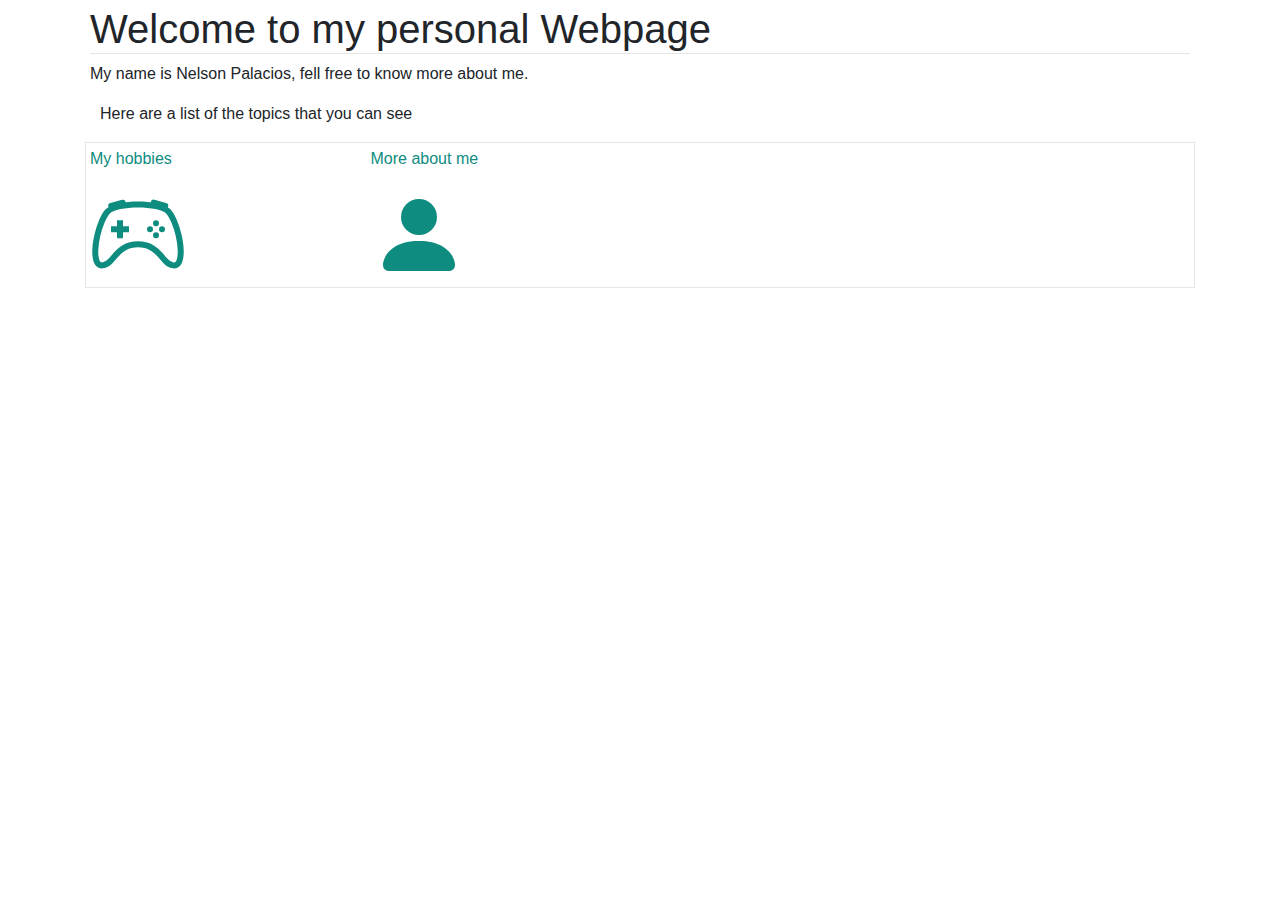
<file: index.html>
<!DOCTYPE html>
<html>
    <head>
        <title>My Webpage</title>
        <link rel="stylesheet" href="https://stackpath.bootstrapcdn.com/bootstrap/4.4.1/css/bootstrap.min.css" integrity="sha384-Vkoo8x4CGsO3+Hhxv8T/Q5PaXtkKtu6ug5TOeNV6gBiFeWPGFN9MuhOf23Q9Ifjh" crossorigin="anonymous">
        <link rel="stylesheet" href="resources/css/style.css">
        <script src="https://code.jquery.com/jquery-3.4.1.slim.min.js" integrity="sha384-J6qa4849blE2+poT4WnyKhv5vZF5SrPo0iEjwBvKU7imGFAV0wwj1yYfoRSJoZ+n" crossorigin="anonymous"></script>
        <script src="https://cdn.jsdelivr.net/npm/popper.js@1.16.0/dist/umd/popper.min.js" integrity="sha384-Q6E9RHvbIyZFJoft+2mJbHaEWldlvI9IOYy5n3zV9zzTtmI3UksdQRVvoxMfooAo" crossorigin="anonymous"></script>
        <script src="https://stackpath.bootstrapcdn.com/bootstrap/4.4.1/js/bootstrap.min.js" integrity="sha384-wfSDF2E50Y2D1uUdj0O3uMBJnjuUD4Ih7YwaYd1iqfktj0Uod8GCExl3Og8ifwB6" crossorigin="anonymous"></script>
    </head>
    <body class="container">
        <header>
          <div>
            <h1>Welcome to my personal Webpage</h1>
            <p>My name is Nelson Palacios, fell free to know more about me.</p>
          </div>
        </header>
        <section class="container">
          <p>Here are a list of the topics that you can see</p>
          <div class="row borderbox">
          <div class="col-lg-3 col-sm-6">
            <a href="hobbies.html">
            <p>My hobbies</p>
            <svg class="bi bi-controller" width="6em" height="6em" viewBox="0 0 16 16" fill="currentColor" xmlns="http://www.w3.org/2000/svg">
              <path fill-rule="evenodd" d="M11.119 2.693c.904.19 1.75.495 2.235.98.407.408.779 1.05 1.094 1.772.32.733.599 1.591.805 2.466.206.875.34 1.78.364 2.606.024.815-.059 1.602-.328 2.21a1.42 1.42 0 01-1.445.83c-.636-.067-1.115-.394-1.513-.773a11.307 11.307 0 01-.739-.809c-.126-.147-.25-.291-.368-.422-.728-.804-1.597-1.527-3.224-1.527-1.627 0-2.496.723-3.224 1.527-.119.131-.242.275-.368.422-.243.283-.494.576-.739.81-.398.378-.877.705-1.513.772a1.42 1.42 0 01-1.445-.83c-.27-.608-.352-1.395-.329-2.21.024-.826.16-1.73.365-2.606.206-.875.486-1.733.805-2.466.315-.722.687-1.364 1.094-1.772.486-.485 1.331-.79 2.235-.98.932-.196 2.03-.292 3.119-.292 1.089 0 2.187.096 3.119.292zm-6.032.979c-.877.185-1.469.443-1.733.708-.276.276-.587.783-.885 1.465a13.748 13.748 0 00-.748 2.295 12.351 12.351 0 00-.339 2.406c-.022.755.062 1.368.243 1.776a.42.42 0 00.426.24c.327-.034.61-.199.929-.502.212-.202.4-.423.615-.674.133-.156.276-.323.44-.505C4.861 9.97 5.978 9.026 8 9.026s3.139.943 3.965 1.855c.164.182.307.35.44.505.214.25.403.472.615.674.318.303.601.468.929.503a.42.42 0 00.426-.241c.18-.408.265-1.02.243-1.776a12.354 12.354 0 00-.339-2.406 13.753 13.753 0 00-.748-2.295c-.298-.682-.61-1.19-.885-1.465-.264-.265-.856-.523-1.733-.708-.85-.179-1.877-.27-2.913-.27-1.036 0-2.063.091-2.913.27z" clip-rule="evenodd"/>
              <path d="M11.5 6.026a.5.5 0 11-1 0 .5.5 0 011 0zm-1 1a.5.5 0 11-1 0 .5.5 0 011 0zm2 0a.5.5 0 11-1 0 .5.5 0 011 0zm-1 1a.5.5 0 11-1 0 .5.5 0 011 0zm-7-2.5h1v3h-1v-3z"/>
              <path d="M3.5 6.526h3v1h-3v-1zM3.051 3.26a.5.5 0 01.354-.613l1.932-.518a.5.5 0 01.258.966l-1.932.518a.5.5 0 01-.612-.354zm9.976 0a.5.5 0 00-.353-.613l-1.932-.518a.5.5 0 10-.259.966l1.932.518a.5.5 0 00.612-.354z"/>
            </svg>
            </a>
          </div>
          <div class="col-lg-3 col-sm-6">
            <a href="personal.html">
            <p>More about me</p>
            <svg class="bi bi-person-fill" width="6em" height="6em" viewBox="0 0 16 16" fill="currentColor" xmlns="http://www.w3.org/2000/svg">
                <path fill-rule="evenodd" d="M3 14s-1 0-1-1 1-4 6-4 6 3 6 4-1 1-1 1H3zm5-6a3 3 0 100-6 3 3 0 000 6z" clip-rule="evenodd"/>
              </svg>
              </a>
          </div>
          </div>
        </section>
    </body>
</html>
</file>
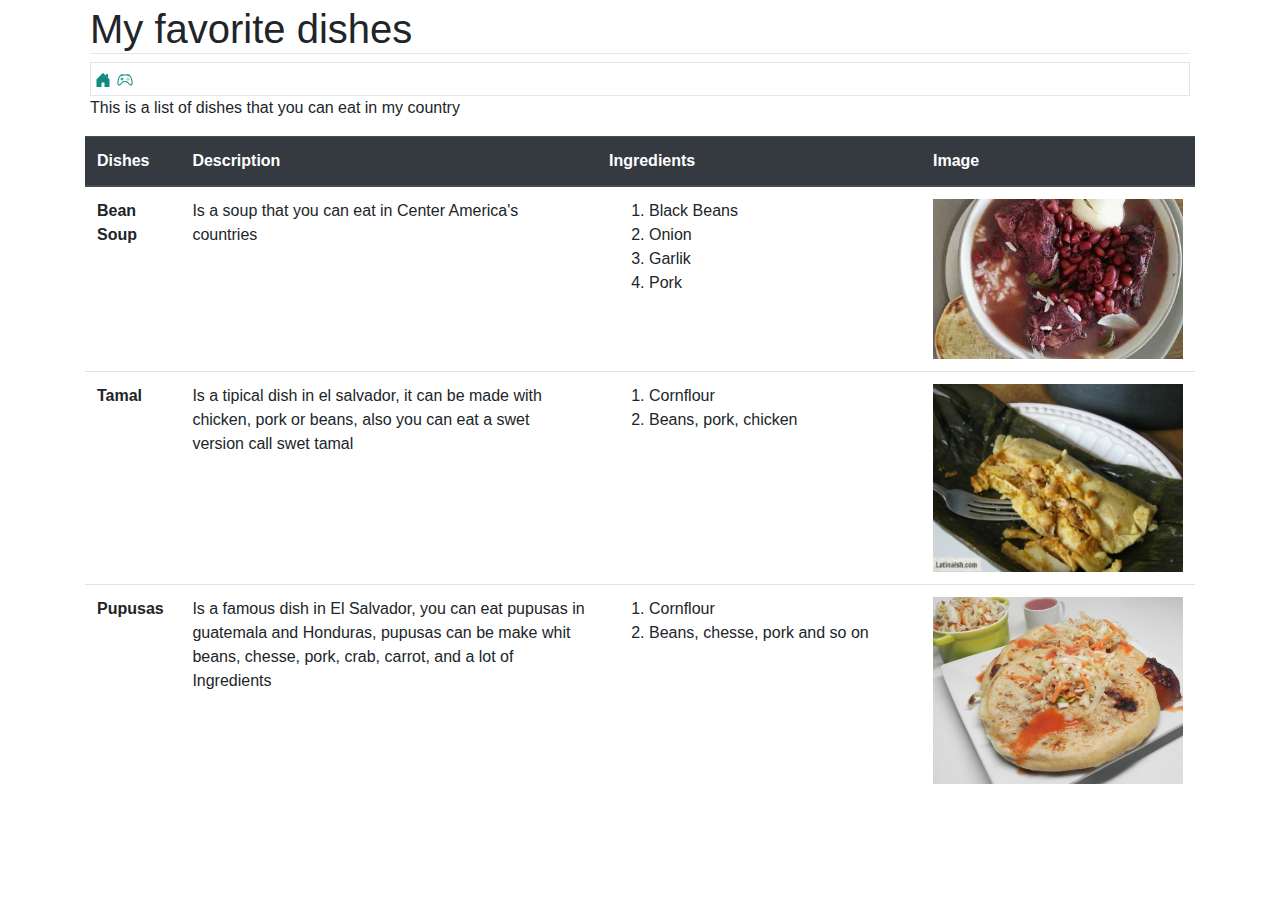
<file: cook.html>
<!DOCTYPE html>
<html>
    <head>
        <title>My favorite dishes</title>
        <link rel="stylesheet" href="https://stackpath.bootstrapcdn.com/bootstrap/4.4.1/css/bootstrap.min.css" integrity="sha384-Vkoo8x4CGsO3+Hhxv8T/Q5PaXtkKtu6ug5TOeNV6gBiFeWPGFN9MuhOf23Q9Ifjh" crossorigin="anonymous">
        <link rel="stylesheet" href="resources/css/style.css">
        <script src="https://code.jquery.com/jquery-3.4.1.slim.min.js" integrity="sha384-J6qa4849blE2+poT4WnyKhv5vZF5SrPo0iEjwBvKU7imGFAV0wwj1yYfoRSJoZ+n" crossorigin="anonymous"></script>
        <script src="https://cdn.jsdelivr.net/npm/popper.js@1.16.0/dist/umd/popper.min.js" integrity="sha384-Q6E9RHvbIyZFJoft+2mJbHaEWldlvI9IOYy5n3zV9zzTtmI3UksdQRVvoxMfooAo" crossorigin="anonymous"></script>
        <script src="https://stackpath.bootstrapcdn.com/bootstrap/4.4.1/js/bootstrap.min.js" integrity="sha384-wfSDF2E50Y2D1uUdj0O3uMBJnjuUD4Ih7YwaYd1iqfktj0Uod8GCExl3Og8ifwB6" crossorigin="anonymous"></script>
    </head>
    <body class="container">
        <header>
          <div>
            <h1>My favorite dishes</h1>
          </div>
          <div class="container">
          <div class="borderbox row">
          <div>
            <a href="index.html"><svg class="bi bi-house-door-fill" width="1em" height="1em" viewBox="0 0 16 16" fill="currentColor" xmlns="http://www.w3.org/2000/svg">
              <path d="M6.5 10.995V14.5a.5.5 0 01-.5.5H2a.5.5 0 01-.5-.5v-7a.5.5 0 01.146-.354l6-6a.5.5 0 01.708 0l6 6a.5.5 0 01.146.354v7a.5.5 0 01-.5.5h-4a.5.5 0 01-.5-.5V11c0-.25-.25-.5-.5-.5H7c-.25 0-.5.25-.5.495z"/>
              <path fill-rule="evenodd" d="M13 2.5V6l-2-2V2.5a.5.5 0 01.5-.5h1a.5.5 0 01.5.5z" clip-rule="evenodd"/>
            </svg>
          </a>
          </div>
          <div>
            <a href="hobbies.html"><svg class="bi bi-controller" width="1em" height="1em" viewBox="0 0 16 16" fill="currentColor" xmlns="http://www.w3.org/2000/svg">
              <path fill-rule="evenodd" d="M11.119 2.693c.904.19 1.75.495 2.235.98.407.408.779 1.05 1.094 1.772.32.733.599 1.591.805 2.466.206.875.34 1.78.364 2.606.024.815-.059 1.602-.328 2.21a1.42 1.42 0 01-1.445.83c-.636-.067-1.115-.394-1.513-.773a11.307 11.307 0 01-.739-.809c-.126-.147-.25-.291-.368-.422-.728-.804-1.597-1.527-3.224-1.527-1.627 0-2.496.723-3.224 1.527-.119.131-.242.275-.368.422-.243.283-.494.576-.739.81-.398.378-.877.705-1.513.772a1.42 1.42 0 01-1.445-.83c-.27-.608-.352-1.395-.329-2.21.024-.826.16-1.73.365-2.606.206-.875.486-1.733.805-2.466.315-.722.687-1.364 1.094-1.772.486-.485 1.331-.79 2.235-.98.932-.196 2.03-.292 3.119-.292 1.089 0 2.187.096 3.119.292zm-6.032.979c-.877.185-1.469.443-1.733.708-.276.276-.587.783-.885 1.465a13.748 13.748 0 00-.748 2.295 12.351 12.351 0 00-.339 2.406c-.022.755.062 1.368.243 1.776a.42.42 0 00.426.24c.327-.034.61-.199.929-.502.212-.202.4-.423.615-.674.133-.156.276-.323.44-.505C4.861 9.97 5.978 9.026 8 9.026s3.139.943 3.965 1.855c.164.182.307.35.44.505.214.25.403.472.615.674.318.303.601.468.929.503a.42.42 0 00.426-.241c.18-.408.265-1.02.243-1.776a12.354 12.354 0 00-.339-2.406 13.753 13.753 0 00-.748-2.295c-.298-.682-.61-1.19-.885-1.465-.264-.265-.856-.523-1.733-.708-.85-.179-1.877-.27-2.913-.27-1.036 0-2.063.091-2.913.27z" clip-rule="evenodd"/>
              <path d="M11.5 6.026a.5.5 0 11-1 0 .5.5 0 011 0zm-1 1a.5.5 0 11-1 0 .5.5 0 011 0zm2 0a.5.5 0 11-1 0 .5.5 0 011 0zm-1 1a.5.5 0 11-1 0 .5.5 0 011 0zm-7-2.5h1v3h-1v-3z"/>
              <path d="M3.5 6.526h3v1h-3v-1zM3.051 3.26a.5.5 0 01.354-.613l1.932-.518a.5.5 0 01.258.966l-1.932.518a.5.5 0 01-.612-.354zm9.976 0a.5.5 0 00-.353-.613l-1.932-.518a.5.5 0 10-.259.966l1.932.518a.5.5 0 00.612-.354z"/>
            </svg></a>
          </div>
        </div>
          </div>
          <p>This is a list of dishes that you can eat in my country</p>
        </header>
        <section>
          <div class="table-responsive">
          <table class="table">
            <thead class="thead-dark">
            <tr>
              <th scope="col">Dishes</th>
              <th scope="col">Description</th>
              <th scope="col">Ingredients</th>
              <th scope="col">Image</th>
            </tr>
            </thead>
            <tr>
              <th scope="row">Bean Soup</th>
              <td>Is a soup that you can eat in Center America's countries</td>
              <td>
                <ol>
                  <li>Black Beans</li>
                  <li>Onion</li>
                  <li>Garlik</li>
                  <li>Pork</li>
                </ol>
            </td>
              <td><img src="resources/img/bean.jpg" alt="Bean Soup" width="250px"></td>
            </tr>
            <tr>
              <th scope="row">Tamal</th>
              <td>Is a tipical dish in el salvador, it can be made with chicken, pork or beans, also you can eat a swet version call swet tamal</td>
              <td>
                <ol>
                  <li>Cornflour</li>
                  <li>Beans, pork, chicken</li>
                </ol>
            </td>
              <td><img src="resources/img/tamal.jpg" alt="Tamal" width="250px"></td>
            </tr>
            <tr>
              <th scope="row">Pupusas</th>
              <td>Is a famous dish in El Salvador, you can eat pupusas in guatemala and Honduras, pupusas can be  make whit beans, chesse, pork, crab, carrot, and a lot of Ingredients</td>
              <td>
                <ol>
                  <li>Cornflour</li>
                  <li>Beans, chesse, pork and so on</li>
                </ol>
            </td>
              <td><img src="resources/img/pupusa.jpg" alt="Tamal" width="250px"></td>
            </tr>
          </table>
          </div>
        </section>
    </body>
</html>
</file>
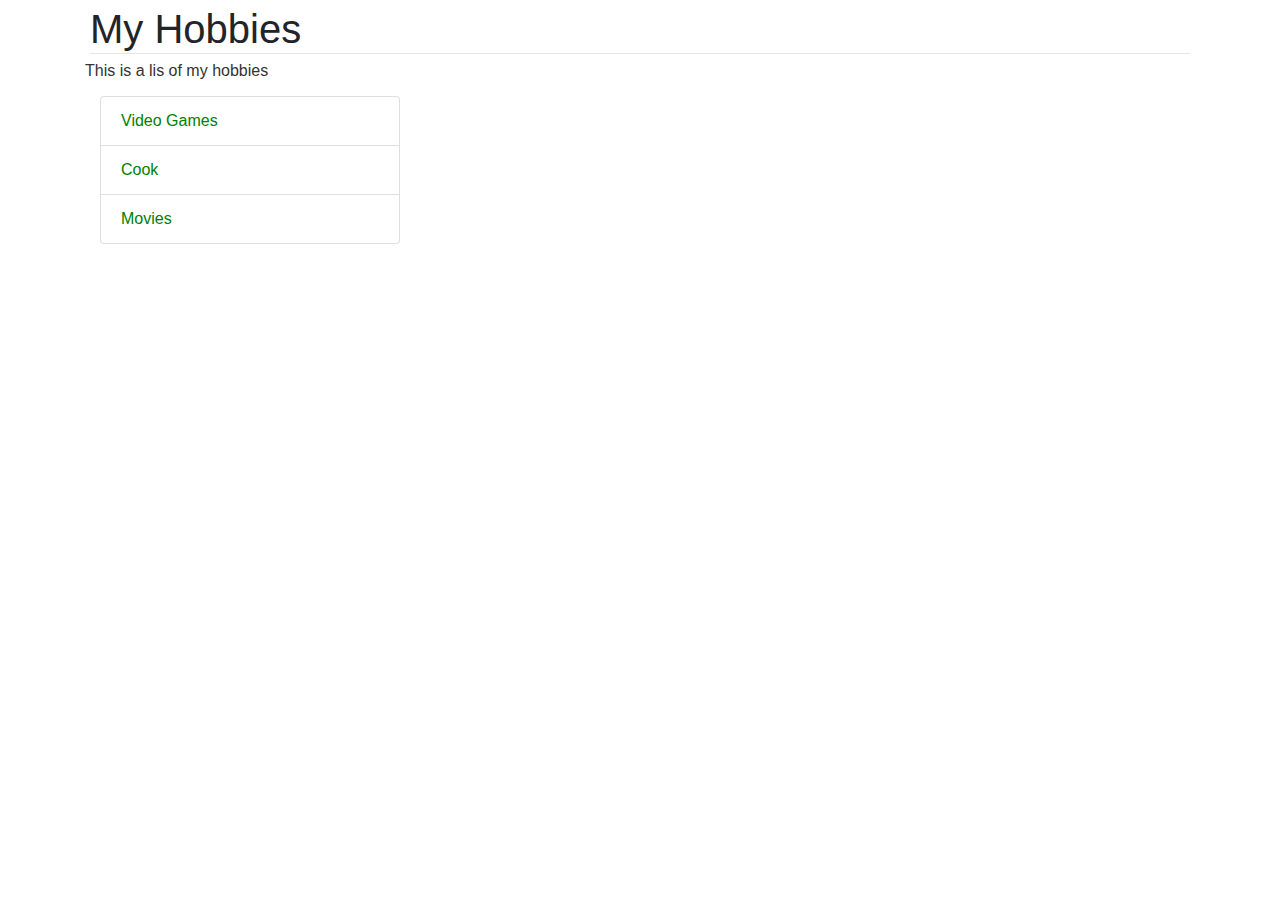
<file: hobbies.html>
<!DOCTYPE html>
<html>
    <head>
        <title>My Webpage</title>
        <link rel="stylesheet" href="https://stackpath.bootstrapcdn.com/bootstrap/4.4.1/css/bootstrap.min.css" integrity="sha384-Vkoo8x4CGsO3+Hhxv8T/Q5PaXtkKtu6ug5TOeNV6gBiFeWPGFN9MuhOf23Q9Ifjh" crossorigin="anonymous">
        <link rel="stylesheet" href="resources/css/style.css">
        <link rel="stylesheet" href="resources/css/fontstyle.css">
        <script src="https://code.jquery.com/jquery-3.4.1.slim.min.js" integrity="sha384-J6qa4849blE2+poT4WnyKhv5vZF5SrPo0iEjwBvKU7imGFAV0wwj1yYfoRSJoZ+n" crossorigin="anonymous"></script>
        <script src="https://cdn.jsdelivr.net/npm/popper.js@1.16.0/dist/umd/popper.min.js" integrity="sha384-Q6E9RHvbIyZFJoft+2mJbHaEWldlvI9IOYy5n3zV9zzTtmI3UksdQRVvoxMfooAo" crossorigin="anonymous"></script>
        <script src="https://stackpath.bootstrapcdn.com/bootstrap/4.4.1/js/bootstrap.min.js" integrity="sha384-wfSDF2E50Y2D1uUdj0O3uMBJnjuUD4Ih7YwaYd1iqfktj0Uod8GCExl3Og8ifwB6" crossorigin="anonymous"></script>
    </head>
    <body class="container">
        <header>
          <div>
            <h1>My Hobbies</h1>
          </div>
        </header>
        <section>
          <p>This is a lis of my hobbies</p>
          <div class="container">
            <ol class="list-group">
              <li class="list-group-item"><a href="videogames.html">Video Games</a></li>
              <li class="list-group-item"><a href="cook.html">Cook</a></li>
              <li class="list-group-item"><a href="movies.html">Movies</a></li>
            </ol>
          </div>
        </section>

    </body>
</html>
</file>
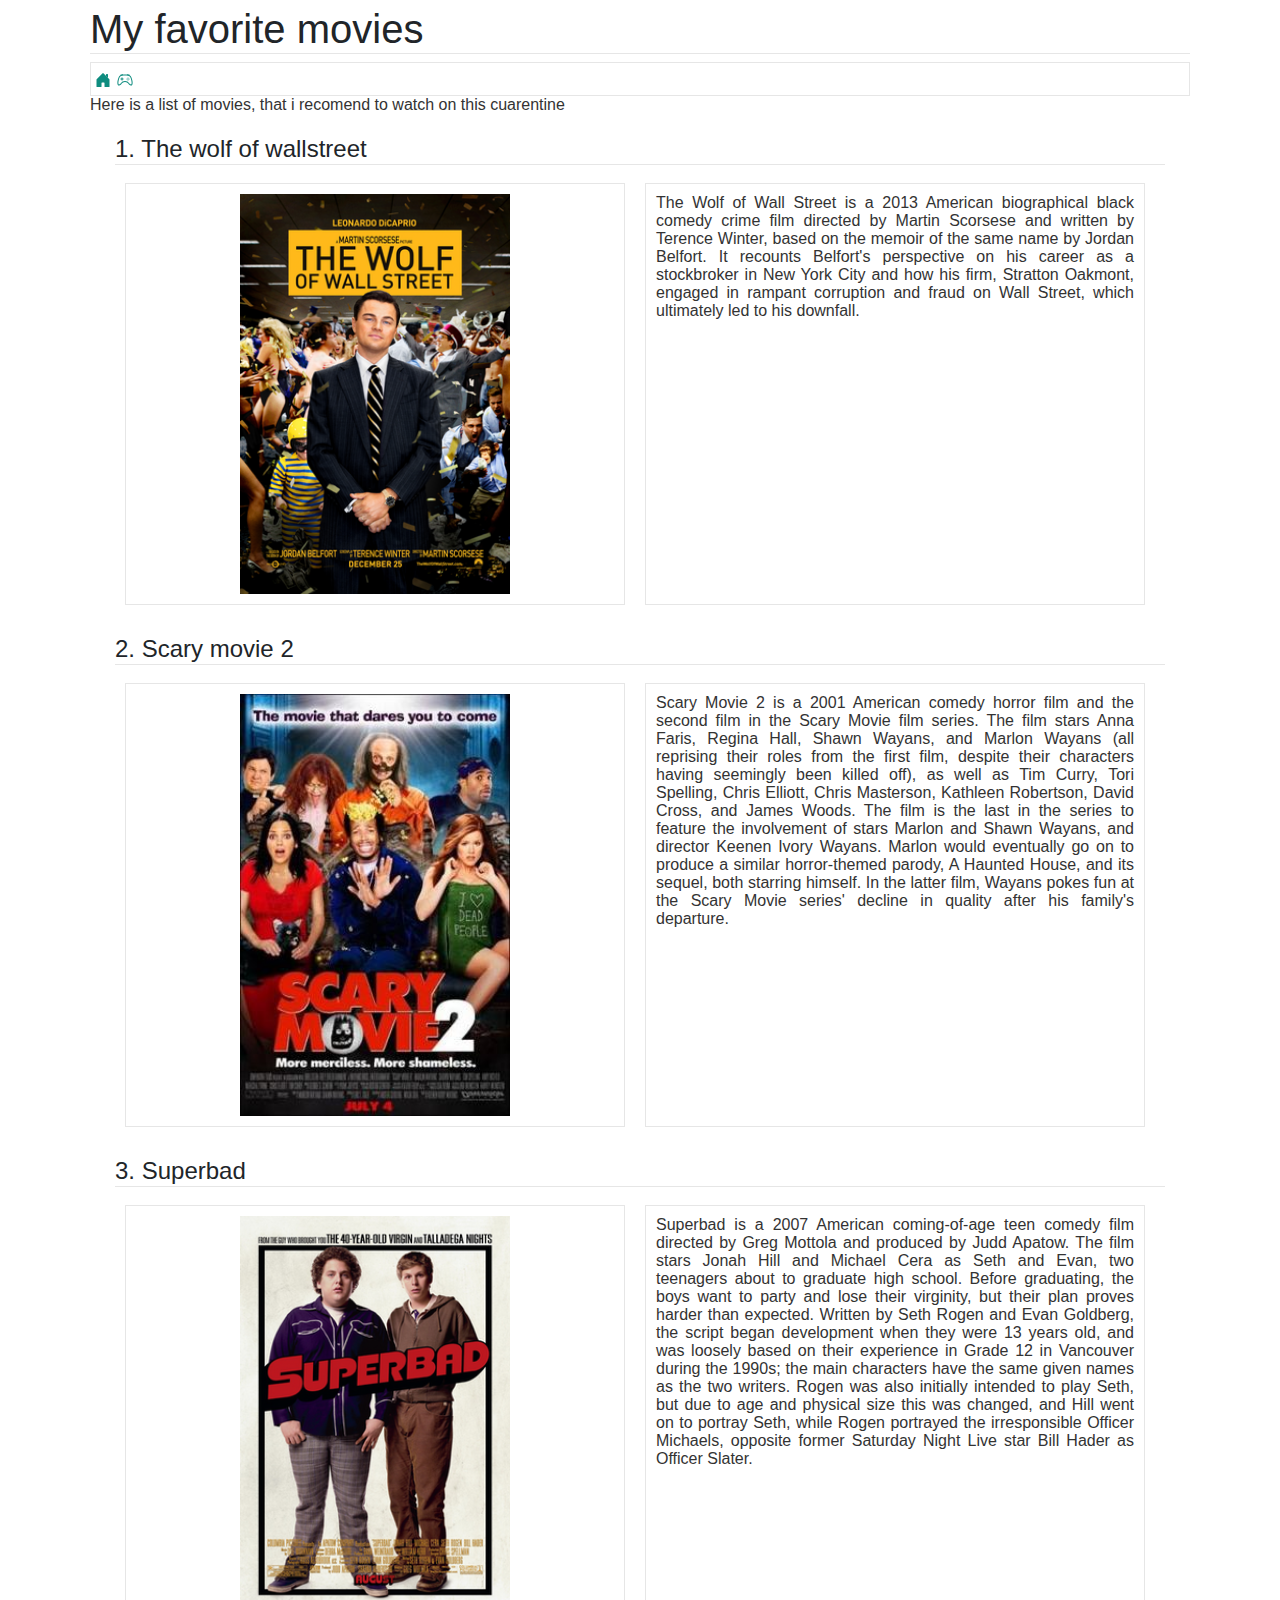
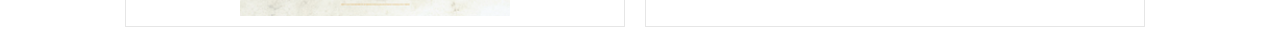
<file: movies.html>
<!DOCTYPE html>
<html>
    <head>
        <title>My Favorite Movies</title>
        <link rel="stylesheet" href="https://stackpath.bootstrapcdn.com/bootstrap/4.4.1/css/bootstrap.min.css" integrity="sha384-Vkoo8x4CGsO3+Hhxv8T/Q5PaXtkKtu6ug5TOeNV6gBiFeWPGFN9MuhOf23Q9Ifjh" crossorigin="anonymous">
        <link rel="stylesheet" href="resources/css/style.css">
        <link rel="stylesheet" href="resources/css/fontstyle.css">
        <script src="https://code.jquery.com/jquery-3.4.1.slim.min.js" integrity="sha384-J6qa4849blE2+poT4WnyKhv5vZF5SrPo0iEjwBvKU7imGFAV0wwj1yYfoRSJoZ+n" crossorigin="anonymous"></script>
        <script src="https://cdn.jsdelivr.net/npm/popper.js@1.16.0/dist/umd/popper.min.js" integrity="sha384-Q6E9RHvbIyZFJoft+2mJbHaEWldlvI9IOYy5n3zV9zzTtmI3UksdQRVvoxMfooAo" crossorigin="anonymous"></script>
        <script src="https://stackpath.bootstrapcdn.com/bootstrap/4.4.1/js/bootstrap.min.js" integrity="sha384-wfSDF2E50Y2D1uUdj0O3uMBJnjuUD4Ih7YwaYd1iqfktj0Uod8GCExl3Og8ifwB6" crossorigin="anonymous"></script>
    </head>
    <body class="container">
      <header>
        <div>
          <h1>My favorite movies</h1>
        </div>
        <div class="container">
        <div class="borderbox row">
        <div>
          <a href="index.html"><svg class="bi bi-house-door-fill" width="1em" height="1em" viewBox="0 0 16 16" fill="currentColor" xmlns="http://www.w3.org/2000/svg">
            <path d="M6.5 10.995V14.5a.5.5 0 01-.5.5H2a.5.5 0 01-.5-.5v-7a.5.5 0 01.146-.354l6-6a.5.5 0 01.708 0l6 6a.5.5 0 01.146.354v7a.5.5 0 01-.5.5h-4a.5.5 0 01-.5-.5V11c0-.25-.25-.5-.5-.5H7c-.25 0-.5.25-.5.495z"/>
            <path fill-rule="evenodd" d="M13 2.5V6l-2-2V2.5a.5.5 0 01.5-.5h1a.5.5 0 01.5.5z" clip-rule="evenodd"/>
          </svg>
        </a>
        </div>
        <div>
          <a href="hobbies.html"><svg class="bi bi-controller" width="1em" height="1em" viewBox="0 0 16 16" fill="currentColor" xmlns="http://www.w3.org/2000/svg">
            <path fill-rule="evenodd" d="M11.119 2.693c.904.19 1.75.495 2.235.98.407.408.779 1.05 1.094 1.772.32.733.599 1.591.805 2.466.206.875.34 1.78.364 2.606.024.815-.059 1.602-.328 2.21a1.42 1.42 0 01-1.445.83c-.636-.067-1.115-.394-1.513-.773a11.307 11.307 0 01-.739-.809c-.126-.147-.25-.291-.368-.422-.728-.804-1.597-1.527-3.224-1.527-1.627 0-2.496.723-3.224 1.527-.119.131-.242.275-.368.422-.243.283-.494.576-.739.81-.398.378-.877.705-1.513.772a1.42 1.42 0 01-1.445-.83c-.27-.608-.352-1.395-.329-2.21.024-.826.16-1.73.365-2.606.206-.875.486-1.733.805-2.466.315-.722.687-1.364 1.094-1.772.486-.485 1.331-.79 2.235-.98.932-.196 2.03-.292 3.119-.292 1.089 0 2.187.096 3.119.292zm-6.032.979c-.877.185-1.469.443-1.733.708-.276.276-.587.783-.885 1.465a13.748 13.748 0 00-.748 2.295 12.351 12.351 0 00-.339 2.406c-.022.755.062 1.368.243 1.776a.42.42 0 00.426.24c.327-.034.61-.199.929-.502.212-.202.4-.423.615-.674.133-.156.276-.323.44-.505C4.861 9.97 5.978 9.026 8 9.026s3.139.943 3.965 1.855c.164.182.307.35.44.505.214.25.403.472.615.674.318.303.601.468.929.503a.42.42 0 00.426-.241c.18-.408.265-1.02.243-1.776a12.354 12.354 0 00-.339-2.406 13.753 13.753 0 00-.748-2.295c-.298-.682-.61-1.19-.885-1.465-.264-.265-.856-.523-1.733-.708-.85-.179-1.877-.27-2.913-.27-1.036 0-2.063.091-2.913.27z" clip-rule="evenodd"/>
            <path d="M11.5 6.026a.5.5 0 11-1 0 .5.5 0 011 0zm-1 1a.5.5 0 11-1 0 .5.5 0 011 0zm2 0a.5.5 0 11-1 0 .5.5 0 011 0zm-1 1a.5.5 0 11-1 0 .5.5 0 011 0zm-7-2.5h1v3h-1v-3z"/>
            <path d="M3.5 6.526h3v1h-3v-1zM3.051 3.26a.5.5 0 01.354-.613l1.932-.518a.5.5 0 01.258.966l-1.932.518a.5.5 0 01-.612-.354zm9.976 0a.5.5 0 00-.353-.613l-1.932-.518a.5.5 0 10-.259.966l1.932.518a.5.5 0 00.612-.354z"/>
          </svg></a>
        </div>
      </div>
        </div>
        <p>Here is a list of movies, that i recomend to watch on this cuarentine</p>
      </header>
      <section>

        <div class="container">
          <div class="boxcontent">
            <h4>1. The wolf of wallstreet</h4>
            <div class="boxitem">
              <div class="boximg">
                <img src="resources/img/wolf.png" alt="The wolf">
              </div>
              <div class="text-div">
                <p>The Wolf of Wall Street is a 2013 American biographical black comedy crime film directed by Martin Scorsese and written by Terence Winter, based on the memoir of the same name by Jordan Belfort. It recounts Belfort's perspective on his career as a stockbroker in New York City and how his firm, Stratton Oakmont, engaged in rampant corruption and fraud on Wall Street, which ultimately led to his downfall.  </p>
              </div>
            </div>
            </div>
            <div class="boxcontent">
            <h4>2. Scary movie 2</h4>
            <div class="boxitem">
              <div class="boximg">
                <img src="resources/img/scary.jpg" alt="Scary movie 2">
              </div>
              <div class="text-div">
                <p>Scary Movie 2 is a 2001 American comedy horror film and the second film in the Scary Movie film series. The film stars Anna Faris, Regina Hall, Shawn Wayans, and Marlon Wayans (all reprising their roles from the first film, despite their characters having seemingly been killed off), as well as Tim Curry, Tori Spelling, Chris Elliott, Chris Masterson, Kathleen Robertson, David Cross, and James Woods. The film is the last in the series to feature the involvement of stars Marlon and Shawn Wayans, and director Keenen Ivory Wayans. Marlon would eventually go on to produce a similar horror-themed parody, A Haunted House, and its sequel, both starring himself. In the latter film, Wayans pokes fun at the Scary Movie series' decline in quality after his family's departure.</p>
              </div>
            </div>
            </div>
            <div class="boxcontent">
            <h4>3. Superbad</h4>
            <div class="boxitem">
              <div class="boximg">
                <img src="resources/img/bad.png" alt="superbad">
              </div>
              <div class="text-div">
                <p>Superbad is a 2007 American coming-of-age teen comedy film directed by Greg Mottola and produced by Judd Apatow. The film stars Jonah Hill and Michael Cera as Seth and Evan, two teenagers about to graduate high school. Before graduating, the boys want to party and lose their virginity, but their plan proves harder than expected. Written by Seth Rogen and Evan Goldberg, the script began development when they were 13 years old, and was loosely based on their experience in Grade 12 in Vancouver during the 1990s; the main characters have the same given names as the two writers. Rogen was also initially intended to play Seth, but due to age and physical size this was changed, and Hill went on to portray Seth, while Rogen portrayed the irresponsible Officer Michaels, opposite former Saturday Night Live star Bill Hader as Officer Slater.</p>
              </div>
            </div>
            </div>
        </div>
      </section>
    </body>
</html>
</file>
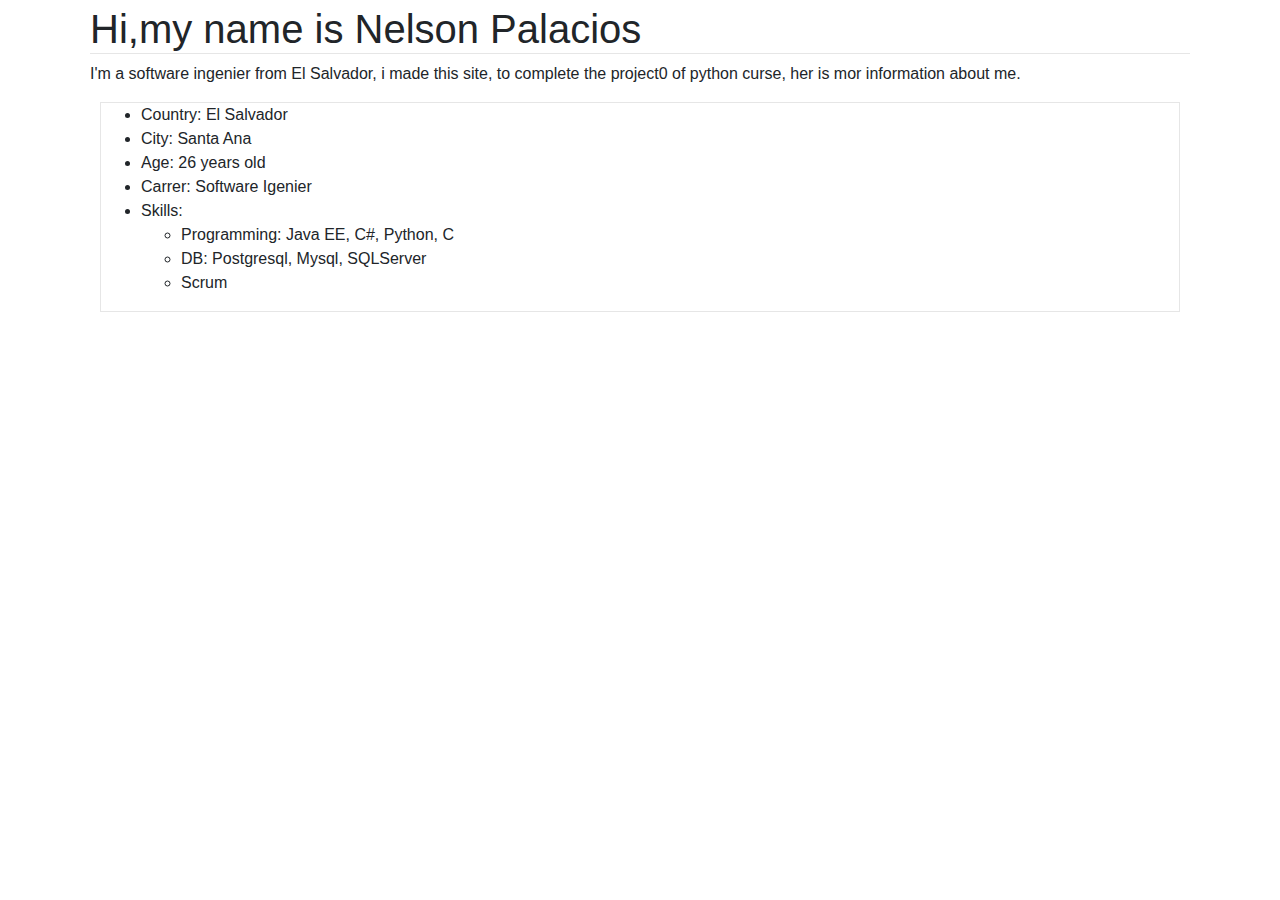
<file: personal.html>
<!DOCTYPE html>
<html>
    <head>
        <title>My favorite dishes</title>
        <link rel="stylesheet" href="https://stackpath.bootstrapcdn.com/bootstrap/4.4.1/css/bootstrap.min.css" integrity="sha384-Vkoo8x4CGsO3+Hhxv8T/Q5PaXtkKtu6ug5TOeNV6gBiFeWPGFN9MuhOf23Q9Ifjh" crossorigin="anonymous">
        <link rel="stylesheet" href="resources/css/style.css">
        <script src="https://code.jquery.com/jquery-3.4.1.slim.min.js" integrity="sha384-J6qa4849blE2+poT4WnyKhv5vZF5SrPo0iEjwBvKU7imGFAV0wwj1yYfoRSJoZ+n" crossorigin="anonymous"></script>
        <script src="https://cdn.jsdelivr.net/npm/popper.js@1.16.0/dist/umd/popper.min.js" integrity="sha384-Q6E9RHvbIyZFJoft+2mJbHaEWldlvI9IOYy5n3zV9zzTtmI3UksdQRVvoxMfooAo" crossorigin="anonymous"></script>
        <script src="https://stackpath.bootstrapcdn.com/bootstrap/4.4.1/js/bootstrap.min.js" integrity="sha384-wfSDF2E50Y2D1uUdj0O3uMBJnjuUD4Ih7YwaYd1iqfktj0Uod8GCExl3Og8ifwB6" crossorigin="anonymous"></script>
    </head>
    <body class="container">
        <header>
          <div>
            <h1>Hi,my name is Nelson Palacios</h1>
            <p>I'm a software ingenier from El Salvador, i made this site, to complete the project0 of python curse, her is mor information about me.</p>
          </div>
        </header>
        <section class="container">
          <div id="infbox">
        <ul>
          <li>Country: El Salvador</li>
          <li>City: Santa Ana</li>
          <li>Age: 26 years old</li>
          <li>Carrer: Software Igenier</li>
          <li>Skills:
            <ul>
              <li>Programming: Java EE, C#, Python, C</li>
              <li>DB: Postgresql, Mysql, SQLServer</li>
              <li>Scrum</li>
            </ul>
          </li>
        </ul>
        </div>
        </section>
    </body>
</html>
</file>
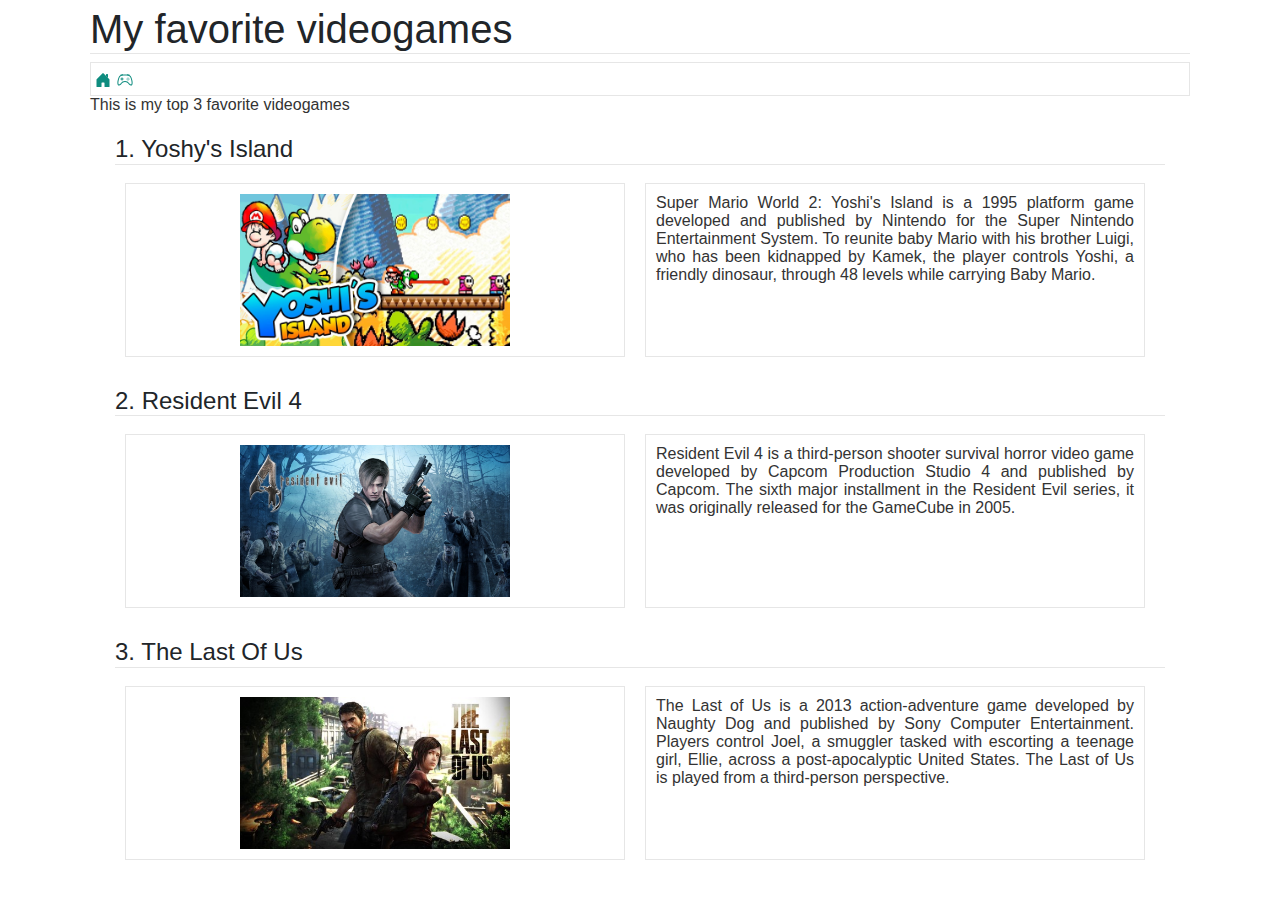
<file: videogames.html>
<!DOCTYPE html>
<html>
    <head>
        <title>My Webpage</title>
        <link rel="stylesheet" href="https://stackpath.bootstrapcdn.com/bootstrap/4.4.1/css/bootstrap.min.css" integrity="sha384-Vkoo8x4CGsO3+Hhxv8T/Q5PaXtkKtu6ug5TOeNV6gBiFeWPGFN9MuhOf23Q9Ifjh" crossorigin="anonymous">
        <link rel="stylesheet" href="resources/css/style.css">
        <link rel="stylesheet" href="resources/css/fontstyle.css">
        <script src="https://code.jquery.com/jquery-3.4.1.slim.min.js" integrity="sha384-J6qa4849blE2+poT4WnyKhv5vZF5SrPo0iEjwBvKU7imGFAV0wwj1yYfoRSJoZ+n" crossorigin="anonymous"></script>
        <script src="https://cdn.jsdelivr.net/npm/popper.js@1.16.0/dist/umd/popper.min.js" integrity="sha384-Q6E9RHvbIyZFJoft+2mJbHaEWldlvI9IOYy5n3zV9zzTtmI3UksdQRVvoxMfooAo" crossorigin="anonymous"></script>
        <script src="https://stackpath.bootstrapcdn.com/bootstrap/4.4.1/js/bootstrap.min.js" integrity="sha384-wfSDF2E50Y2D1uUdj0O3uMBJnjuUD4Ih7YwaYd1iqfktj0Uod8GCExl3Og8ifwB6" crossorigin="anonymous"></script>
    </head>
    <body class="container">
      <header>
        <div>
          <h1>My favorite videogames</h1>
        </div>
        <div class="container">
        <div class="borderbox row">
        <div>
          <a href="index.html"><svg class="bi bi-house-door-fill" width="1em" height="1em" viewBox="0 0 16 16" fill="currentColor" xmlns="http://www.w3.org/2000/svg">
            <path d="M6.5 10.995V14.5a.5.5 0 01-.5.5H2a.5.5 0 01-.5-.5v-7a.5.5 0 01.146-.354l6-6a.5.5 0 01.708 0l6 6a.5.5 0 01.146.354v7a.5.5 0 01-.5.5h-4a.5.5 0 01-.5-.5V11c0-.25-.25-.5-.5-.5H7c-.25 0-.5.25-.5.495z"/>
            <path fill-rule="evenodd" d="M13 2.5V6l-2-2V2.5a.5.5 0 01.5-.5h1a.5.5 0 01.5.5z" clip-rule="evenodd"/>
          </svg>
        </a>
        </div>
        <div>
          <a href="hobbies.html"><svg class="bi bi-controller" width="1em" height="1em" viewBox="0 0 16 16" fill="currentColor" xmlns="http://www.w3.org/2000/svg">
            <path fill-rule="evenodd" d="M11.119 2.693c.904.19 1.75.495 2.235.98.407.408.779 1.05 1.094 1.772.32.733.599 1.591.805 2.466.206.875.34 1.78.364 2.606.024.815-.059 1.602-.328 2.21a1.42 1.42 0 01-1.445.83c-.636-.067-1.115-.394-1.513-.773a11.307 11.307 0 01-.739-.809c-.126-.147-.25-.291-.368-.422-.728-.804-1.597-1.527-3.224-1.527-1.627 0-2.496.723-3.224 1.527-.119.131-.242.275-.368.422-.243.283-.494.576-.739.81-.398.378-.877.705-1.513.772a1.42 1.42 0 01-1.445-.83c-.27-.608-.352-1.395-.329-2.21.024-.826.16-1.73.365-2.606.206-.875.486-1.733.805-2.466.315-.722.687-1.364 1.094-1.772.486-.485 1.331-.79 2.235-.98.932-.196 2.03-.292 3.119-.292 1.089 0 2.187.096 3.119.292zm-6.032.979c-.877.185-1.469.443-1.733.708-.276.276-.587.783-.885 1.465a13.748 13.748 0 00-.748 2.295 12.351 12.351 0 00-.339 2.406c-.022.755.062 1.368.243 1.776a.42.42 0 00.426.24c.327-.034.61-.199.929-.502.212-.202.4-.423.615-.674.133-.156.276-.323.44-.505C4.861 9.97 5.978 9.026 8 9.026s3.139.943 3.965 1.855c.164.182.307.35.44.505.214.25.403.472.615.674.318.303.601.468.929.503a.42.42 0 00.426-.241c.18-.408.265-1.02.243-1.776a12.354 12.354 0 00-.339-2.406 13.753 13.753 0 00-.748-2.295c-.298-.682-.61-1.19-.885-1.465-.264-.265-.856-.523-1.733-.708-.85-.179-1.877-.27-2.913-.27-1.036 0-2.063.091-2.913.27z" clip-rule="evenodd"/>
            <path d="M11.5 6.026a.5.5 0 11-1 0 .5.5 0 011 0zm-1 1a.5.5 0 11-1 0 .5.5 0 011 0zm2 0a.5.5 0 11-1 0 .5.5 0 011 0zm-1 1a.5.5 0 11-1 0 .5.5 0 011 0zm-7-2.5h1v3h-1v-3z"/>
            <path d="M3.5 6.526h3v1h-3v-1zM3.051 3.26a.5.5 0 01.354-.613l1.932-.518a.5.5 0 01.258.966l-1.932.518a.5.5 0 01-.612-.354zm9.976 0a.5.5 0 00-.353-.613l-1.932-.518a.5.5 0 10-.259.966l1.932.518a.5.5 0 00.612-.354z"/>
          </svg></a>
        </div>
      </div>
        </div>
        <p>This is my top 3 favorite videogames</p>
      </header>
        <section>

          <div class="container">
            <div class="boxcontent">
              <h4>1. Yoshy's Island</h4>
              <div class="boxitem">
                <div class="boximg">
                  <img src="resources/img/yoshi.jpg" alt="yoshi">
                </div>
                <div class="text-div">
                  <p>Super Mario World 2: Yoshi's Island is a 1995 platform game developed and published by Nintendo for the Super Nintendo Entertainment System. To reunite baby Mario with his brother Luigi, who has been kidnapped by Kamek, the player controls Yoshi, a friendly dinosaur, through 48 levels while carrying Baby Mario. </p>
                </div>
              </div>
              </div>
              <div class="boxcontent">
              <h4>2. Resident Evil 4</h4>
              <div class="boxitem">
                <div class="boximg">
                  <img src="resources/img/re4.jpg" alt="Resident Evil 4">
                </div>
                <div class="text-div">
                  <p>Resident Evil 4 is a third-person shooter survival horror video game developed by Capcom Production Studio 4 and published by Capcom. The sixth major installment in the Resident Evil series, it was originally released for the GameCube in 2005.</p>
                </div>
              </div>
              </div>
              <div class="boxcontent">
              <h4>3. The Last Of Us</h4>
              <div class="boxitem">
                <div class="boximg">
                  <img src="resources/img/tlou.jpg" alt="yoshi">
                </div>
                <div>
                  <p class="text-div">The Last of Us is a 2013 action-adventure game developed by Naughty Dog and published by Sony Computer Entertainment. Players control Joel, a smuggler tasked with escorting a teenage girl, Ellie, across a post-apocalyptic United States. The Last of Us is played from a third-person perspective. </p>
                </div>
              </div>
              </div>
          </div>
        </section>

    </body>
</html>
</file>
<file: resources/css/style.css>
.divbox{
  border: 1px black solid;
  padding: 5px;
  margin: 5px;
  text-align: center;
}
.thebox{
  text-align: center;
}
.boxitem{
    display: flex;
    flex-wrap: wrap;
}

.boxcontent{
  margin: 10px;
  padding: 5px;
}
.boxitem > div{
  border: 1px #e6e6e6 solid;
  width:  500px;
  margin: 10px;
  padding: 10px;
  text-align: center;
}
a{
color: #0e8c7f;
}
div > img{
  width: 270px;
}
div > p{
  text-align: justify;
}
header{
  margin: 5px;
}
h1, h4{
  border-bottom: 1px #e6e6e6 solid;
}
@media (max-width: 499px){
  .boximg{
    display: none;
  }
  .boxitem > div{
    width:  500px;
    margin: 2px;
    padding: 2px;
}
}
ol{
  width: 300px;
}
#infbox{
  border: 1px #e6e6e6 solid;
}
.borderbox{
  border: 1px #e6e6e6 solid;
  padding: 1px;
}
.borderbox > div{
  margin: 2px;
  padding: 1px;
}
p::selection{
  background-color: green;
  color: white;
}
</file>
<file: resources/css/fontstyle.css>
p {
  font: 100% Helvetica, sans-serif;
  color: #333; }

li a {
  color: green; }

.text-div:hover {
  background-color: powderblue;
  transition: background-color .5s; }

/*# sourceMappingURL=fontstyle.css.map */
</file>
